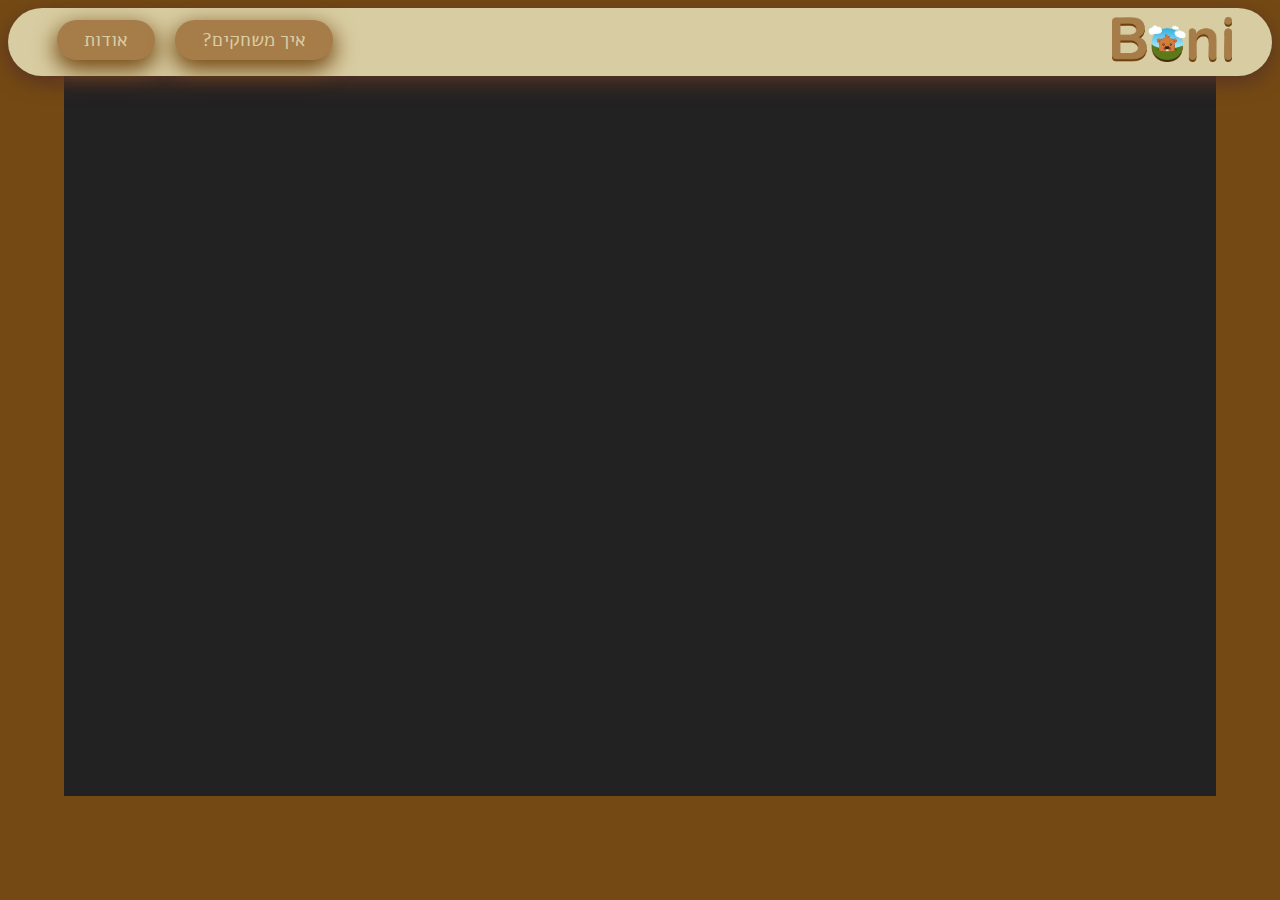
<file: index.html>
﻿<!doctype html>
<html lang="he">
<head>
    <meta charset="utf-8">
    <meta http-equiv="X-UA-Compatible" content="IE=edge">
    <meta name="viewport" content="width=device-width, initial-scale=1">
    <title>בוני החפרפרת</title>
    <meta name="description" content="" />
    <meta name="keywords" content="" />
    <meta name="author" content="names" />


    <link rel="icon" href="HTMLimages/Asset 3@330x.png" />
    <!-- CSS -->

    <link href="styles/myStyle.css" rel="stylesheet" />

    <!-- Scripts -->
    <!--jQuery library-->
    <script src="jScripts/jquery-1.12.0.min.js"></script>
    <!--הקוד שמפעיל את תפריט הניווט-->
    <script src="jScripts/myScript.js"></script>

</head>

<body>
    <div id="container">
        <header>
            <!--קישור לדף עצמו כדי להתחיל את המשחק מחדש בלחיצה על הלוגו-->
            <a href="index.html">
                <img id="logo" src="HTMLimages/Asset 2@330x.png"/> <!--הלוגו של המשחק שלכם-->
                <p>Boni the mole</p>
            </a>
            <!--תפריט הניווט בראש העמוד-->
            <nav>
                <ul>
                    <li><a class="about">אודות</a></li>
                    <li><a class="howToPlay">איך משחקים?</a></li>
                </ul>
            </nav>
        </header>
        <div id="aboutDiv" class="popUp bounceInDown hide">
            <a class="closeAbout"><img src="HTMLimages/eimage_27.png" id="x" /></a>

            <h1>אודות</h1>
            <p id="us"><span>אפיון ופיתוח: </span>שי לוי, נטע שורק וקארין בייניס</p>
            <p id="course1">פותח במסגרת פרויקט משותף בקורסים</p>
            <p id="course2">סביבות לימוד, אינטראקטיביות 1 + תכנות אינטראקטיבי ,1 תשפ"א</p>
            <a href="https://www.hit.ac.il/telem/overview" target="new" id="hit">
                <img src="HTMLimages/eimage_26.png" />
                <p>הפקולטה לטכנולוגיות למידה<br />מכון טכנולוגי חולון</p>
            </a>
            <p>קרדיט סאונד:  <a href="https://freesound.org/">freesound</a></p>

        </div>
        <div id="howToPlayDiv" class="popUp bounceInDown hide">
            <a class="closeHowToPlay"><img src="HTMLimages/eimage_27.png"  id="x"/></a>
            <h1>הוראות המשחק</h1>
            <p id="how">השתמשו במקשי החצים על מנת להיכנס למחילות.<br />לבחירה במחילה לחצו על מקש הרווח</p>
            <img src="HTMLimages/Group 187 (1).png" />
            <span id="space">בחירה</span><span class="key">למטה</span><span class="key">למעלה</span><span class="key">שמאלה</span><span class="key">ימינה</span>
            <p>רק אחרי שתצליחו לענות נכון על כל השאלות בוני יוכל לצאת החוצה</p>
            <p>שימו לב! לכל שאלה יש זמן מוגבל</p>
        </div>


        <div id="gameArea" class="">
            <!--src = הקישור של דף המשחק שלכם (לא קובץ האנימייט)-->
            <iframe id="gameIframe" src="bonithemole.html" frameBorder="0" allowfullscreen="">Browser not compatible.</iframe>
        </div>
    </div>
</body>

</html>
</file>
<file: styles/myStyle.css>
﻿@import url("https://fonts.googleapis.com/css2?family=Alef&display=swap");

body {
    background-color: #744913;
    font-family: Alef, sans-serif;
}

iframe {
    border: 0px;
    height: 100%;
    left: 0px;
    position: absolute;
    top: 0px;
    width: 100%;
}

#gameArea {
    overflow: hidden;
    position: relative;
    height: 80vh;
    width: 90vw;
    margin: 0px auto;
}

.hide {
    display: none;
}

header {
    width: 100%;
    height: 68px;
    position: relative;
    display: block;
    direction: rtl;
    z-index: 3;
    box-shadow: rgb(88, 52, 38) 0px 6px 20px;
    background-color: rgb(216, 205, 162);
    border-radius: 42px;
}

    header > a {
        text-decoration: none;
    }

        header > a > p {
            font-family: Alef, sans-serif;
            font-size: 14pt;
            font-weight: 600;
            position: relative;
            top: -15px;
            color: rgb(216, 205, 162);
            display: inline-block;
            direction: rtl;
        }

#logo {
    width: auto;
    height: 45px;
    padding: 5px 15px;
    direction: rtl;
    position: relative;
    top: 4px;
    margin-right: 2%;
}

nav {
    margin-top: -70px;
    margin-left: 10px;
    direction: rtl;
}

    nav ul {
        list-style: none;
        direction: rtl;
    }

        nav ul li {
            display: inline-block;
            float: left;
            direction: rtl;
        }

            nav ul li a {
                display: block;
                color: rgb(216, 205, 162);
                text-align: center;
                padding: 7px 27px;
                font-weight: 500;
                font-size: 14pt;
                font-family: Alef, sans-serif;
                direction: rtl;
                text-decoration: none;
                position: relative;
                top: -15px;
                left: 1em;
                background-color: rgb(166, 124, 73);
                border-radius: 38px;
                margin-left: 20px;
                box-shadow: rgb(116, 73, 19) 0px 8px 22px 2PX;
            }

                nav ul li a:hover {
                    cursor: pointer;
                    font-family: Alef, sans-serif;
                    direction: rtl;
                    text-decoration: none;
                    background-color: rgb(116, 73, 19);
                    border-radius: 35px;
                    box-shadow: rgba(0, 0, 0, 0) 0px 0px 0px;
                    box-shadow: rgb(116, 73 ,19) 0px 4px 22px 2px;
                }

.popUp {
    background-color: rgb(249, 237, 229);
    position: fixed;
    top: 60px;
    z-index: 4;
    text-align: center;
    width: 700px;
    border-radius: 20px;
    padding: 10px 10px 25px;
    right: 0px;
    left: 0px;
    margin-right: auto;
    margin-left: auto;
    direction: rtl;
    color: rgb(53, 21, 5);
    box-shadow: rgba(0, 0, 0, 0.2) 0px 2px 12px;
    box-shadow: rgb(116, 73 ,19) 0px 4px 22px 2px;
}

    .popUp > p {
        font-size: 14pt;
        position: relative;
    }

#x {
    width: 27px;
    height: 27px;
    position: absolute;
    right: 20px;
    top: 12px;
    cursor: pointer;
}

    #x:hover {
        width: 50px;
        box-shadow: rgb(116 ,73 ,19) 0px 4px 22px 0px;
        height: 50px;
        animation: 0.3s ease 0s 1 normal none running xHover;
        border-radius: 57px;
    }

@keyframes xHover {
    0% {
        width: 27px;
        height: 27px;
    }

    100% {
        width: 50px;
        height: 50px;
    }
}

.popUp a img {
    width: 100px;
    height: auto;
    position: relative;
    top: -10px;
}

.popUp a p {
    position: relative;
    font-size: 12pt;
    top: -10px;
}

.popUp h1 {
    position: relative;
    font-size: 32pt;
}

#course1, #us span {
    font-weight: bold;
    top: -10px;
}

#how {
    top: -20px;
}

#course2 {
    top: -20px;
}

#howToPlayDiv p {
    font-weight: bold;
    font-size: 14pt;
    position: relative;
    clear: both;
}

#howToPlayDiv > img {
    position: relative;
    clear: both;
    top: -10px;
    width: 350px;
    height: auto;
    right: 150px;
}

.key {
    position: relative;
    top: 20px;
    left: 290px;
    margin-left: 18px;
    display: inline-block;
    float: left;
}

#space {
    position: relative;
    top: 7px;
    right: 65px;
}

.bounceInDown {
    animation-name: bounceInDown;
    animation-duration: 1s;
    animation-fill-mode: both;
}

@-webkit-keyframes bounceInDown {
    0%, 60%, 75%, 90%, 100% {
        transition-timing-function: cubic-bezier(0.215, 0.61, 0.355, 1);
    }

    0% {
        opacity: 0;
        transform: translate3d(0px, -3000px, 0px);
    }

    60% {
        opacity: 1;
        transform: translate3d(0px, 25px, 0px);
    }

    75% {
        transform: translate3d(0px, -10px, 0px);
    }

    90% {
        transform: translate3d(0px, 5px, 0px);
    }

    100% {
        transform: none;
    }
}

@keyframes removeByOpacity {
    0% {
        opacity: 0;
    }

    100% {
        opacity: 1;
    }
}

@keyframes bounceInDown {
    0%, 60%, 75%, 90%, 100% {
        transition-timing-function: cubic-bezier(0.215, 0.61, 0.355, 1);
    }

    0% {
        opacity: 1;
        transform: translate3d(0px, -3000px, 0px);
    }

    60% {
        opacity: 1;
        transform: translate3d(0px, 25px, 0px);
    }

    75% {
        transform: translate3d(0px, -10px, 0px);
    }

    90% {
        transform: translate3d(0px, 5px, 0px);
    }

    100% {
        transform: none;
    }
}
</file>
